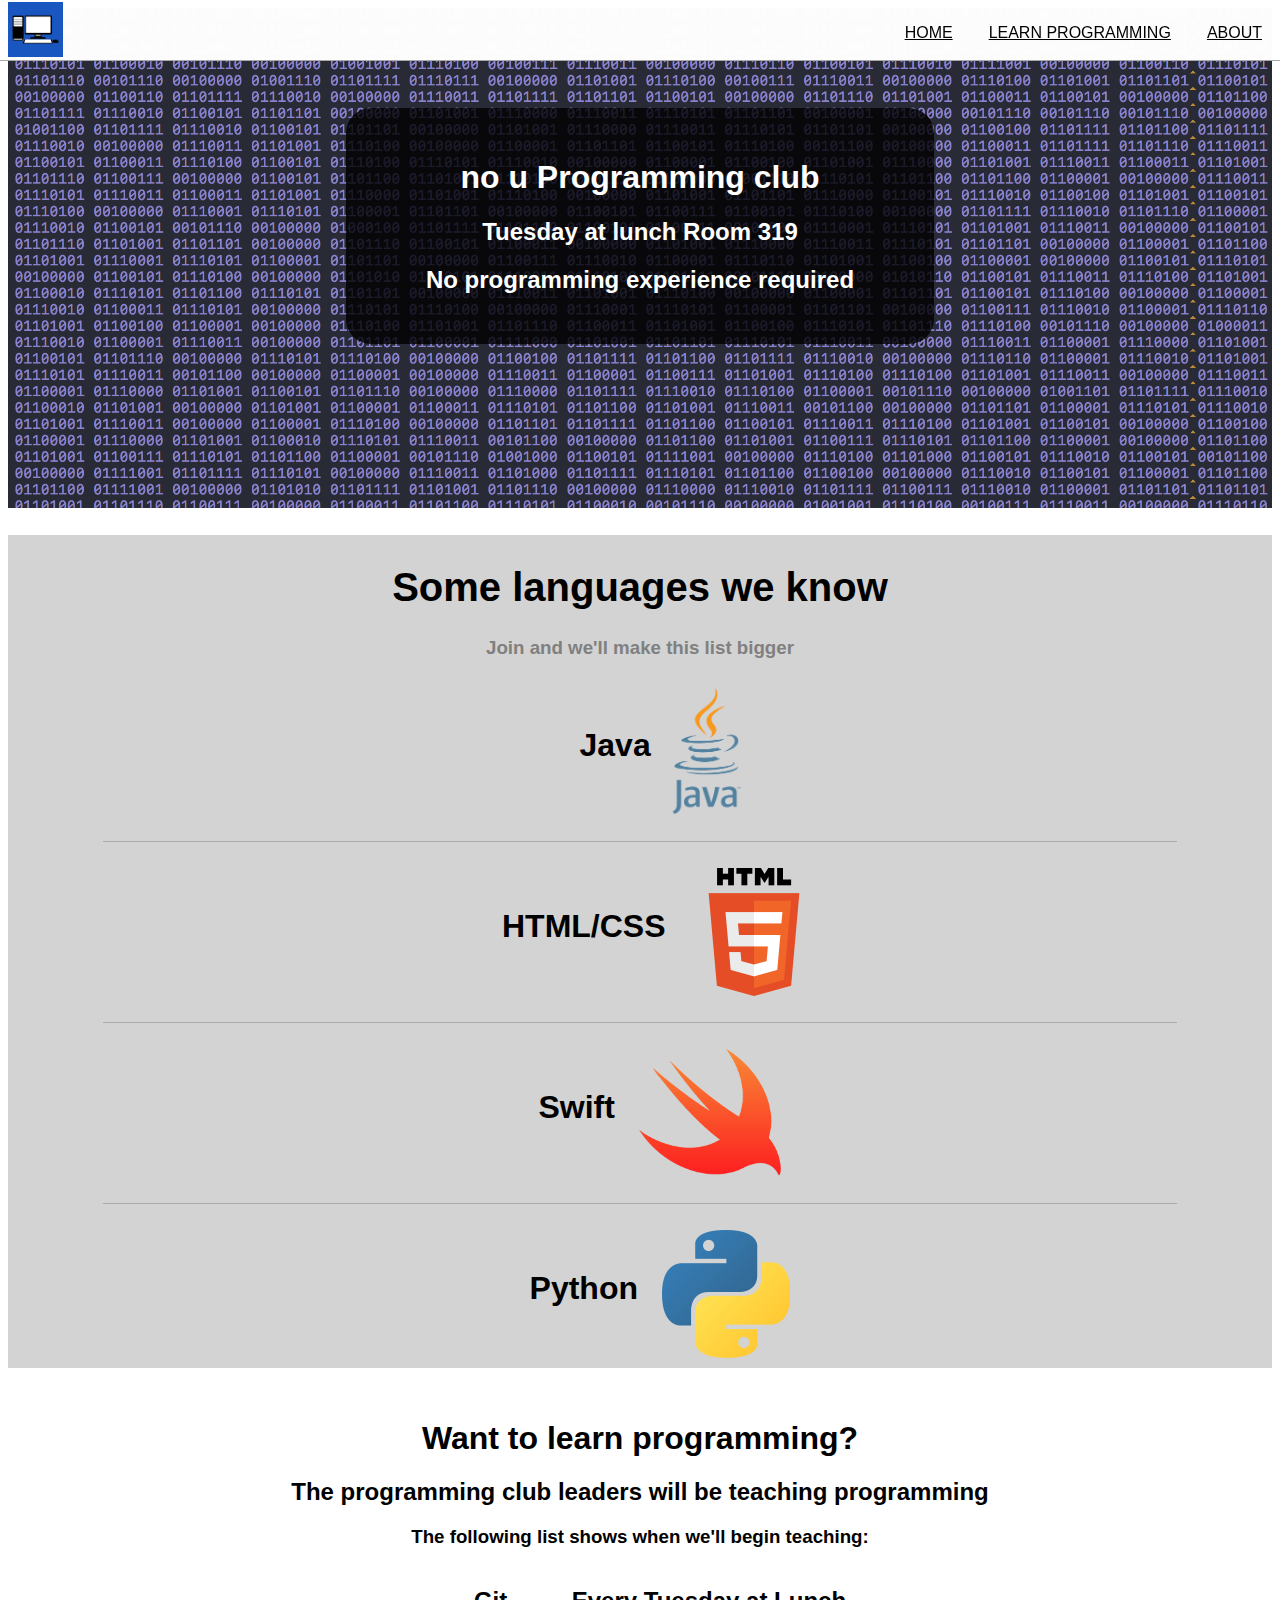
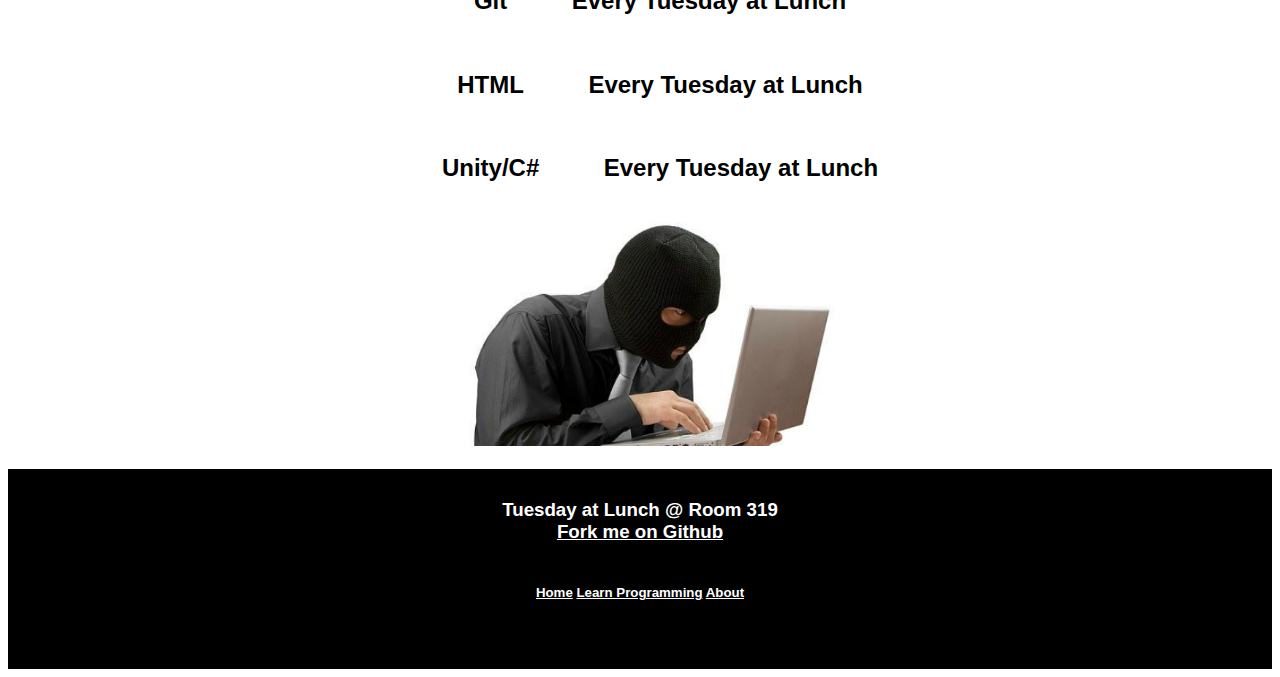
<file: index.html>
<!DOCTYPE html>
<html>
	<head>
		<title>BMSS Programming Club</title>
		<link rel="stylesheet" type="text/css" href="styleindex.css">
		<link rel="shortcut icon" type="image/png" href="./Images/Favicon.png">
	</head>

	<body>
		<div class="navigation">
			<center>
				<ul>
					<li><a href="about.html" class="button">About</a></li>
					<li><a href="learn.html" class="button">Learn programming</a></li>
					<li><a href="index.html" class="button">Home</a></li>


					<div id="title">
						<li><a href="index.html" class="logo"><img src="./Images/Club-Logo.png" alt:"BMSS Programming Club" height="55"></a></li>
					</div>

				</ul>
			</center>
		</div>

		<div class="banner">
			<!-- The background image for the banner is included in the .css file -->
			<div id="bannerContent">
				<center>
					<h1>no u Programming club</h1>
					<h2>Tuesday at lunch Room 319</h2>
					<h2>No programming experience required</h2>
			</div>
		</div>

		<div class="languages">
			<center>

				<div class="languagesTitle">
					<h1>Some languages we know</h1>
					<h3>Join and we'll make this list bigger</h3>
				</div>

				<ul>
					<li><h1>Java</h1>
					<li><img src="./Images/Java-Logo.png" alt:"Java logo" height="128"></li>
				</ul>

				<div class="divider"></div>

				<ul>
					<li><h1>HTML/CSS</h1></li>
					<li><img src="./Images/HTML-logo.png" alt:"HTML Logo" height="128"></li>
				</ul>

				<div class="divider"></div>

				<ul>
					<li><h1>Swift</h1></li>
					<li><img src="./Images/Swift-Logo.png" alt:"Swift Logo" height="128"></li>
				</ul>

				<div class="divider"></div>

				<ul>
					<li><h1>Python</h1></li>
					<li><img src="./Images/Python-Logo.png" alt:"Python Logo" height="128"></li>
				</ul>
			</center>
		</div>

		<div class="learnToCode">
			<center>
				<h1>Want to learn programming?</h1>
				<h2>The programming club leaders will be teaching programming</h2>
				<h3>The following list shows when we'll begin teaching:</h3>
				<ul>
					<li><h2>Git</h2></li>
					<li><h2>Every Tuesday at Lunch</h2></li>
				</ul>
				
				<ul>
					<li><h2>HTML</h2></li>
					<li><h2>Every Tuesday at Lunch</h2></li>
				</ul>

				<ul>
					<li><h2>Unity/C#</h2></li>
					<li><h2>Every Tuesday at Lunch</h2></li>
				</ul>
				<img src="./Images/SkiMask-Hacker.png" width="400">
			</center>
		</div>

		<div class="footer">

			<div class="footerContent">
				<center>
					<h3>Tuesday at Lunch @ Room 319<br><a href="https://github.com/philippejlyu/Programming-Club-Website">Fork me on Github</a></h3>
				</center>
				<center>
					<h5><a href="index.html">Home</a> <a href="learn.html">Learn Programming</a> <a href="about.html">About</a></h5>
			</div>

		</div>
	</body>


</html>
</file>
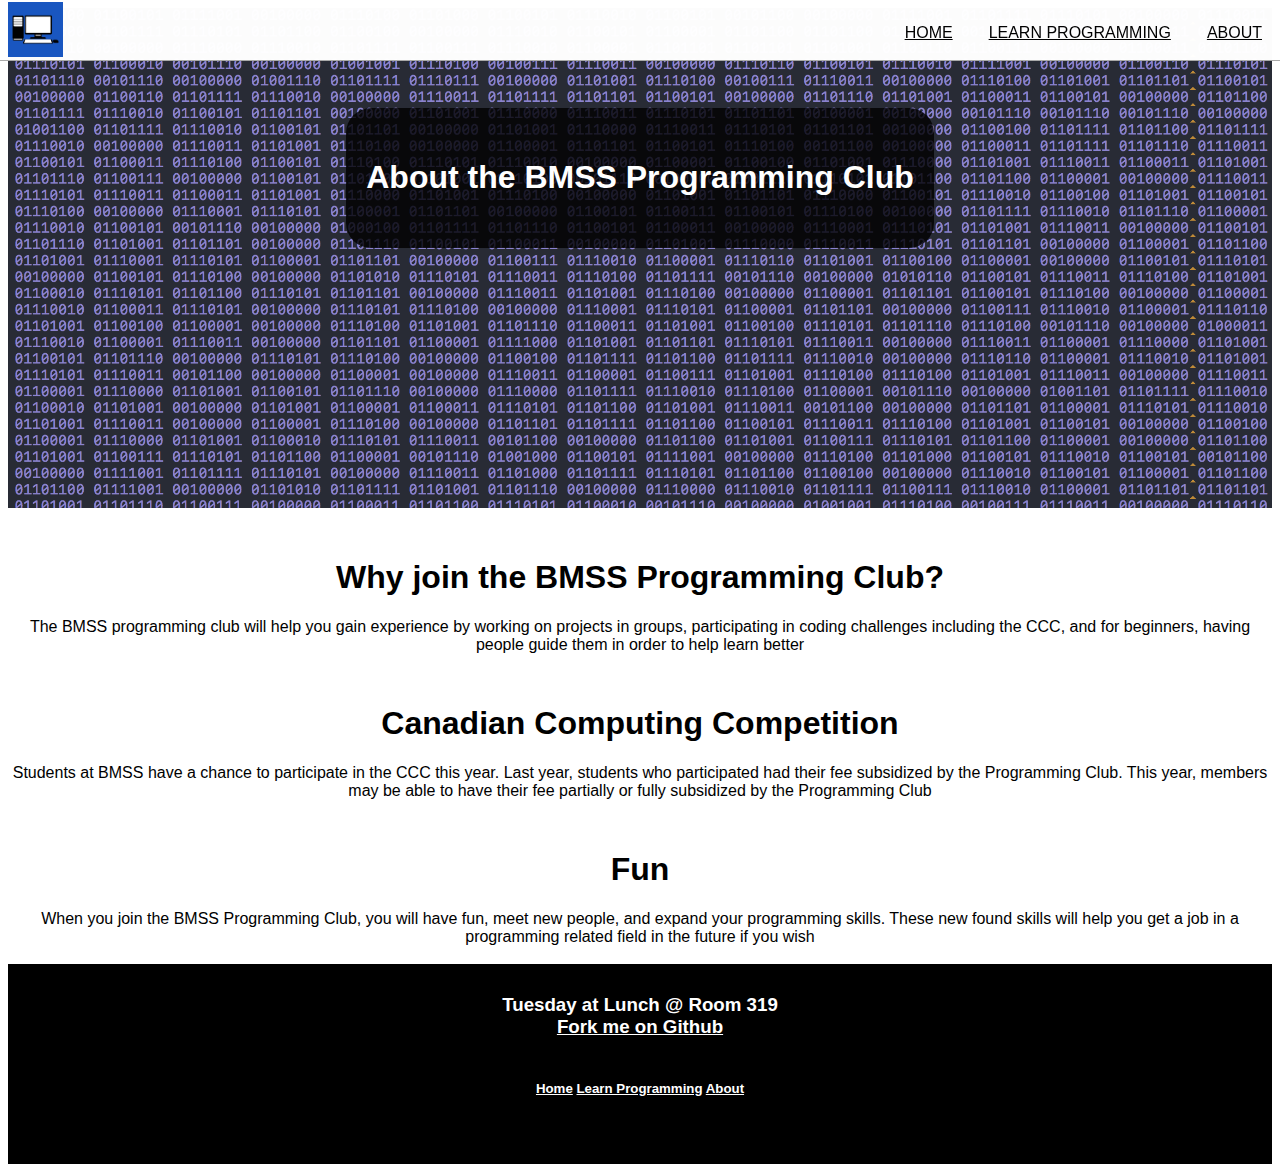
<file: about.html>
<!DOCTYPE html>
<html>
	<head>
		<title>BMSS Programming Club - About</title>
		<link rel="stylesheet" type="text/css" href="styleabout.css">
		<link rel="shortcut icon" type="image/png" href="./Images/Favicon.png">
	</head>

	<body>
		<div class="navigation">
			<center>
				<ul>
					<li><a href="about.html" class="button">About</a></li>
					<li><a href="learn.html" class="button">Learn programming</a></li>
					<li><a href="index.html" class="button">Home</a></li>


					<div id="title">
						<li><a href="index.html" class="logo"><img src="./Images/Club-Logo.png" alt:"BMSS Programming Club" height="55"></a></li>
					</div>

				</ul>
			</center>
		</div>

    <div class="banner">
      <div id="bannerContent">
        <center>
          <h1>About the BMSS Programming Club</h1>
        </center>
      </div>
    </div>

    <div class="content">
      <center>
        <h1>Why join the BMSS Programming Club?</h1>
        <p>The BMSS programming club will help you gain experience by working on projects in groups, participating in coding challenges including the CCC, and for beginners, having people guide them in order to help learn better</p>
        <h1>Canadian Computing Competition</h1>
        <p>Students at BMSS have a chance to participate in the CCC this year. Last year, students who participated had their fee subsidized by the Programming Club. This year, members may be able to have their fee partially or fully subsidized by the Programming Club</p>
        <h1>Fun</h1>
        <p>When you join the BMSS Programming Club, you will have fun, meet new people, and expand your programming skills. These new found skills will help you get a job in a programming related field in the future if you wish</p>
      </center>
    </div>

    <div class="footer">

			<div class="footerContent">
				<center>
					<h3>Tuesday at Lunch @ Room 319<br><a href="https://github.com/philippejlyu/Programming-Club-Website">Fork me on Github</a></h3>
				</center>
				<center>
					<h5><a href="index.html">Home</a> <a href="learn.html">Learn Programming</a> <a href="about.html">About</a></h5>
			</div>

		</div>

  </body>
</html>
</file>
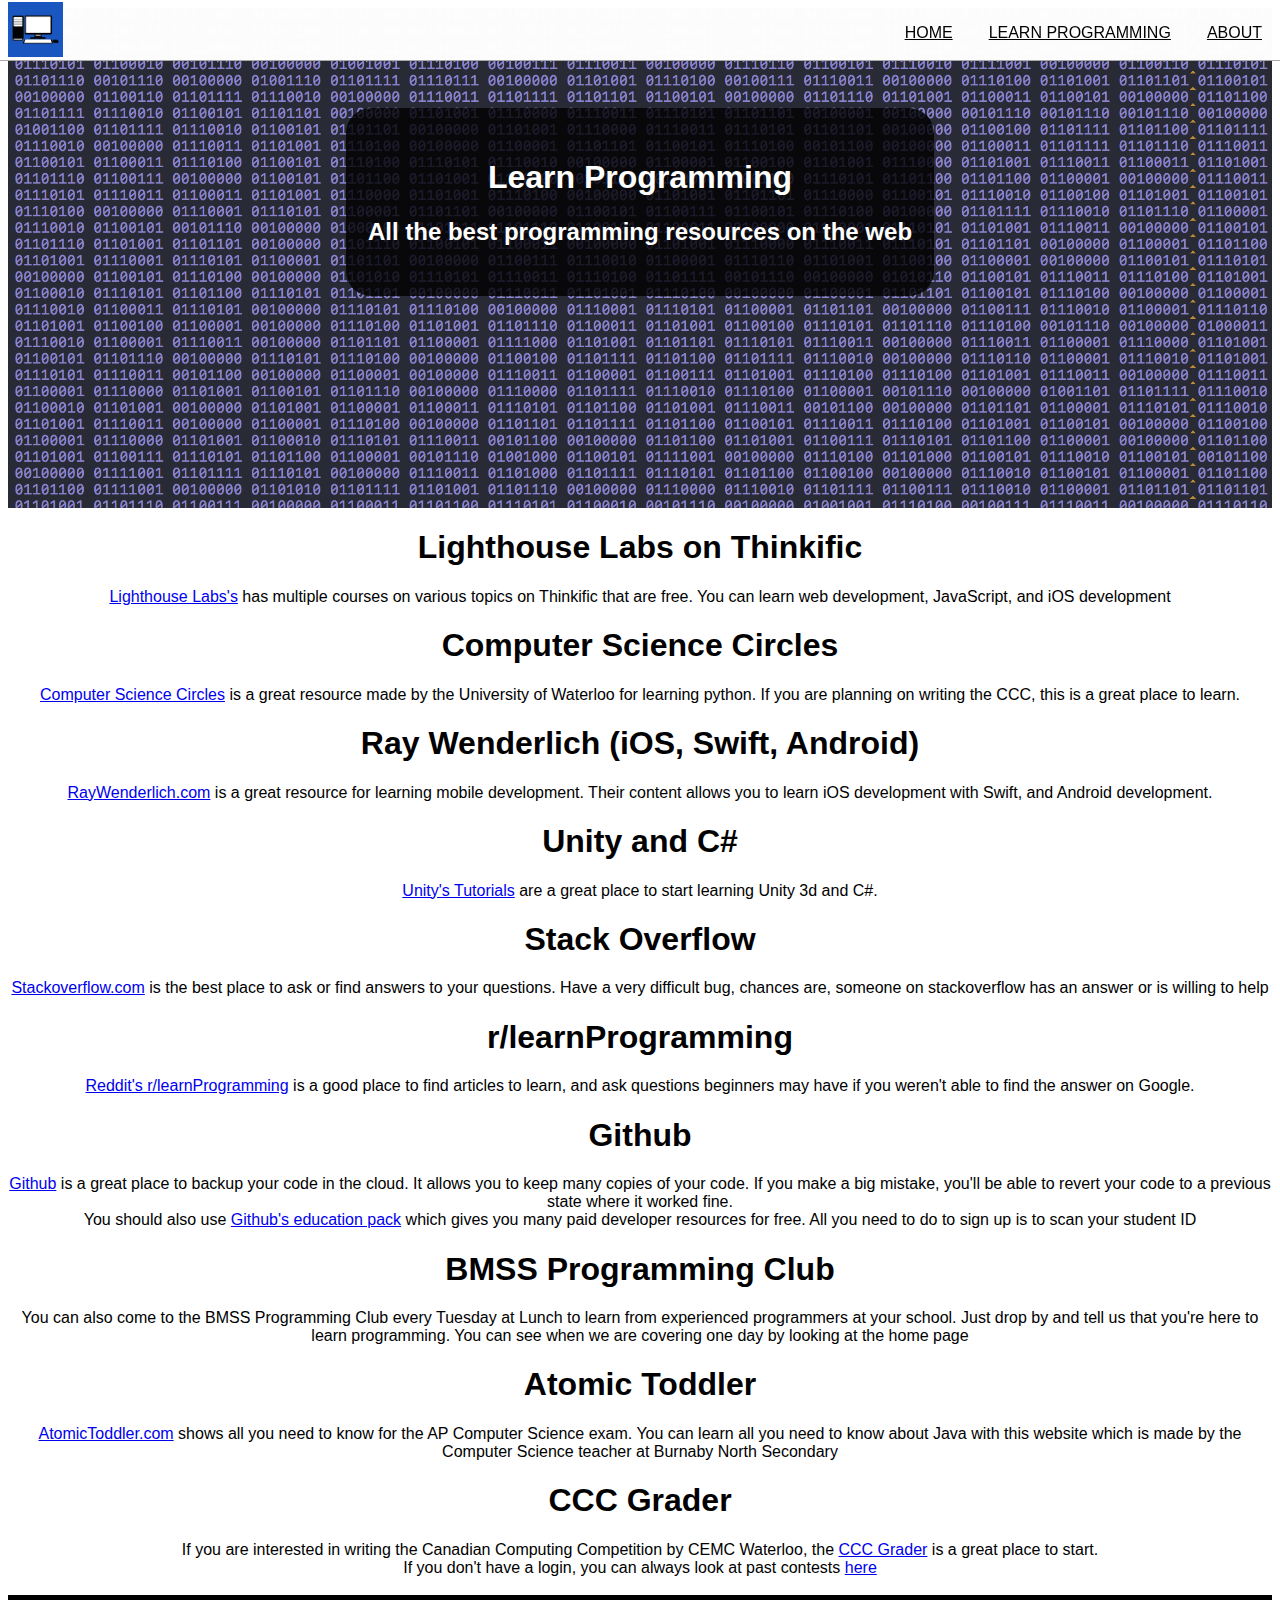
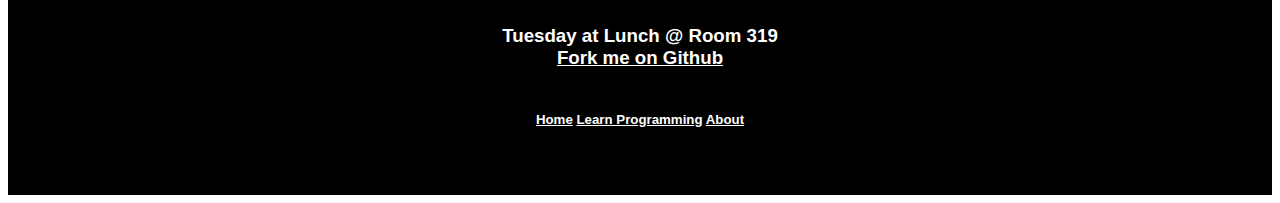
<file: learn.html>
<!DOCTYPE html>
<html>
	<head>
		<title>BMSS Programming Club - Learn Programming</title>
		<link rel="stylesheet" type="text/css" href="stylelearn.css">
		<link rel="shortcut icon" type="image/png" href="./Images/Favicon.png">
	</head>

	<body>
		<div class="navigation">
			<center>
				<ul>
					<li><a href="about.html">About</a></li>
					<li><a href="learn.html">Learn programming</a></li>
					<li><a href="index.html">Home</a></li>


					<div id="title">
						<li><a href="index.html" class="logo"><img src="./Images/Club-Logo.png" alt:"BMSS Programming Club" height="55"></a></li>
					</div>

				</ul>
			</center>
		</div>

    <div class="banner">
      <div id="bannerContent">
        <center>
          <h1>Learn Programming</h1>
          <h2>All the best programming resources on the web</h2>
        </center>
      </div>
    </div>

    <div class="content">
      <center>
				<h1>Lighthouse Labs on Thinkific</h1>
				<p><a href="http://lighthouse-labs.thinkific.com">Lighthouse Labs's</a> has multiple courses on various topics on Thinkific that are free. You can learn web development, JavaScript, and iOS development</p>
				<h1>Computer Science Circles</h1>
				<p><a href="https://cscircles.cemc.uwaterloo.ca/using-this-website/">Computer Science Circles</a> is a great resource made by the University of Waterloo for learning python. If you are planning on writing the CCC, this is a great place to learn.</p>
        <h1>Ray Wenderlich (iOS, Swift, Android)</h1>
        <p><a href="https://raywenderlich.com/">RayWenderlich.com</a> is a great resource for learning mobile development. Their content allows you to learn iOS development with Swift, and Android development.</p>
				<h1>Unity and C#</h1>
				<p><a href="https://unity3d.com/learn/tutorials/projects/roll-ball-tutorial">Unity's Tutorials</a> are a great place to start learning Unity 3d and C#.</p>
				<h1>Stack Overflow</h1>
        <p><a href="https://stackoverflow.com">Stackoverflow.com</a> is the best place to ask or find answers to your questions. Have a very difficult bug, chances are, someone on stackoverflow has an answer or is willing to help</p>
        <h1>r/learnProgramming</h1>
        <p><a href="https://reddit.com/r/learnprogramming/">Reddit's r/learnProgramming</a> is a good place to find articles to learn, and ask questions beginners may have if you weren't able to find the answer on Google.</p>
        <h1>Github</h1>
        <p><a href="https://github.com">Github</a> is a great place to backup your code in the cloud. It allows you to keep many copies of your code. If you make a big mistake, you'll be able to revert your code to a previous state where it worked fine. <br>You should also use <a href="https://education.github.com/pack/">Github's education pack</a> which gives you many paid developer resources for free. All you need to do to sign up is to scan your student ID</p>
        <h1>BMSS Programming Club</h1>
        <p>You can also come to the BMSS Programming Club every Tuesday at Lunch to learn from experienced programmers at your school. Just drop by and tell us that you're here to learn programming. You can see when we are covering one day by looking at the home page</p>
        <h1>Atomic Toddler</h1>
        <p><a href="http://atomictoddler.com">AtomicToddler.com</a> shows all you need to know for the AP Computer Science exam. You can learn all you need to know about Java with this website which is made by the Computer Science teacher at Burnaby North Secondary</p>
				<h1>CCC Grader</h1>
				<p>If you are interested in writing the Canadian Computing Competition by CEMC Waterloo, the <a href="http://cccgrader.com">CCC Grader</a> is a great place to start.<br> If you don't have a login, you can always look at past contests <a href="http://cemc.uwaterloo.ca/contests/past_contests.html#ccc">here</a></p>
			</center>
    </div>

    <div class="footer">

			<div class="footerContent">
				<center>
					<h3>Tuesday at Lunch @ Room 319<br><a href="https://github.com/philippejlyu/Programming-Club-Website">Fork me on Github</a></h3>
				</center>
				<center>
					<h5><a href="index.html">Home</a> <a href="learn.html">Learn Programming</a> <a href="about.html">About</a></h5>
			</div>

		</div>
  </body>
</html>
</file>
<file: styleindex.css>
body {
	background-color: #FFF;
	font-family: Helvetica, sans-serif;
}
/* Navigation Bar */
.navigation li {
	margin-left: 0px;
	margin-right: 0px;
	padding: 10px 2px;
	text-transform: uppercase;
	display: inline;
	float: right;

}

.navigation ul {
	margin: 0;
	padding: 0;
	list-style-type: none;
}

.navigation a {
	display: block;
	text-align: center;
	color: black;
	padding: 14px 16px;
}

.navigation .logo {
	display: block;
	text-align: center;
	padding: 0px 0px;
}

.navigation {
	height: 60px;
	width: 100%;
	top: 0px;
	left: 0px;
	position: fixed;
	z-index: 9999;
	background-color: rgba(255, 255, 255, 0.99);
	border-bottom: 1px solid darkgray;
}

/* change the color when the mouse hovers over a navigation bar button */
.navigation a:hover {
	background-color: lightgray;
}

/* Make the title go on the left side of the navi bar */
#title li {
	float: left;
	padding-left: 8px;
	padding-top: 2px;
}
/* Banner */
.banner {
	background-size: cover;
	height: 500px;
	width: 100%;
	background-attachment: scroll;
	background-image: url("./Images/HeroImage.png");
}

#bannerContent {
	position: relative;
	top: 20%;
	padding: 30px 10px;
	margin: auto;
	color: white;
	width: 45%;
	border-radius: 25px;
	background-color: rgba(0, 0, 0, 0.8);
}
/* Languages */
.languages {
	background-color: lightgrey;
}

.languages li {
	display: inline-block;
	float: none;
	padding: 10px;
	text-align: center;
}


.languages img {
	/* Do this so the images are vertically centered with the text */
	vertical-align: middle;
}

.divider {
	background-color: darkgrey;
	height: 1px;
	width: 85%;
}

.languagesTitle h1 {
	padding-top: 30px;
	font-size: 40px;
}

.languagesTitle h3 {
	color: grey;
}
/* Learn to Code */
.learnToCode li {
	display: inline-block;
	float: none;
	padding: 0px 30px;
	text-align: center;
}

.learnToCode h1 {
	padding-top: 30px;
}
/* Footer */
.footer {
	background-color: black;
	height: 200px;
	color: white;
	width: 100%;
}

.footer a {
	color: white;
}

.footer a:visited {
	color: white;
}

.footer h3 {
	padding-top: 30px;
	padding-bottom: 20px;
}
</file>
<file: styleabout.css>
body {
	background-color: #FFF;
	font-family: Helvetica, sans-serif;
}
/* Navigation Bar */
.navigation li {
	margin-left: 0px;
	margin-right: 0px;
	padding: 10px 2px;
	text-transform: uppercase;
	display: inline;
	float: right;

}

.navigation ul {
	margin: 0;
	padding: 0;
	list-style-type: none;
}

.navigation a {
	display: block;
	text-align: center;
	color: black;
	padding: 14px 16px;
}

.navigation .logo {
	display: block;
	text-align: center;
	padding: 0px 0px;
}

.navigation {
	height: 60px;
	width: 100%;
	top: 0px;
	left: 0px;
	position: fixed;
	z-index: 9999;
	background-color: rgba(255, 255, 255, 0.99);
	border-bottom: 1px solid darkgray;
}

/* change the color when the mouse hovers over a navigation bar button */
.navigation a:hover {
	background-color: lightgray;
}

/* Make the title go on the left side of the navi bar */
#title li {
	float: left;
	padding-left: 8px;
	padding-top: 2px;
}

/* Banner */
.banner {
  height: 500px;
  width: 100%;
  background-size: cover;
  background-attachment: scroll;
  background-image: url("./Images/HeroImage.png");
}

#bannerContent {
  position: relative;;
  top: 20%;
  padding: 30px 10px;
  margin: auto;
  width: 45%;
  border-radius: 25px;
  background-color: rgba(0, 0, 0, 0.8);
  color: white;
}
/* Content */

.content h1 {
  padding-top: 30px;
}

/* Footer */
.footer {
	background-color: black;
	height: 200px;
	color: white;
	width: 100%;
}

.footer a {
	color: white;
}

.footer a:visited {
	color: white;
}

.footer h3 {
	padding-top: 30px;
	padding-bottom: 20px;
}
</file>
<file: stylelearn.css>
body {
	background-color: #FFF;
	font-family: Helvetica, sans-serif;
}
/* Navigation Bar */
.navigation li {
	margin-left: 0px;
	margin-right: 0px;
	padding: 10px 2px;
	text-transform: uppercase;
	display: inline;
	float: right;

}

.navigation ul {
	margin: 0;
	padding: 0;
	list-style-type: none;
}

.navigation a {
	display: block;
	text-align: center;
	color: black;
	padding: 14px 16px;
}

.navigation .logo {
	display: block;
	text-align: center;
	padding: 0px 0px;
}

.navigation {
	height: 60px;
	width: 100%;
	top: 0px;
	left: 0px;
	position: fixed;
	z-index: 9999;
	background-color: rgba(255, 255, 255, 0.99);
	border-bottom: 1px solid darkgray;
}

/* change the color when the mouse hovers over a navigation bar button */
.navigation a:hover {
	background-color: lightgray;
}

/* Make the title go on the left side of the navi bar */
#title li {
	float: left;
	padding-left: 8px;
	padding-top: 2px;
}

/* Banner */

.banner {
  height: 500px;
  background-attachment: scroll;
  background-size: cover;
  width: 100%;
  background-image: url("./Images/HeroImage.png");
}

#bannerContent {
  position: relative;;
  top: 20%;
  width: 45%;
  padding: 30px 10px;
  margin: auto;
  color: white;
  border-radius: 25px;
  background-color: rgba(0, 0, 0, 0.8);
}

/* Content */


/* Footer */
.footer {
	background-color: black;
	height: 200px;
	color: white;
	width: 100%;
}

.footer a {
	color: white;
}

.footer a:visited {
	color: white;
}

.footer h3 {
	padding-top: 30px;
	padding-bottom: 20px;
}
</file>
